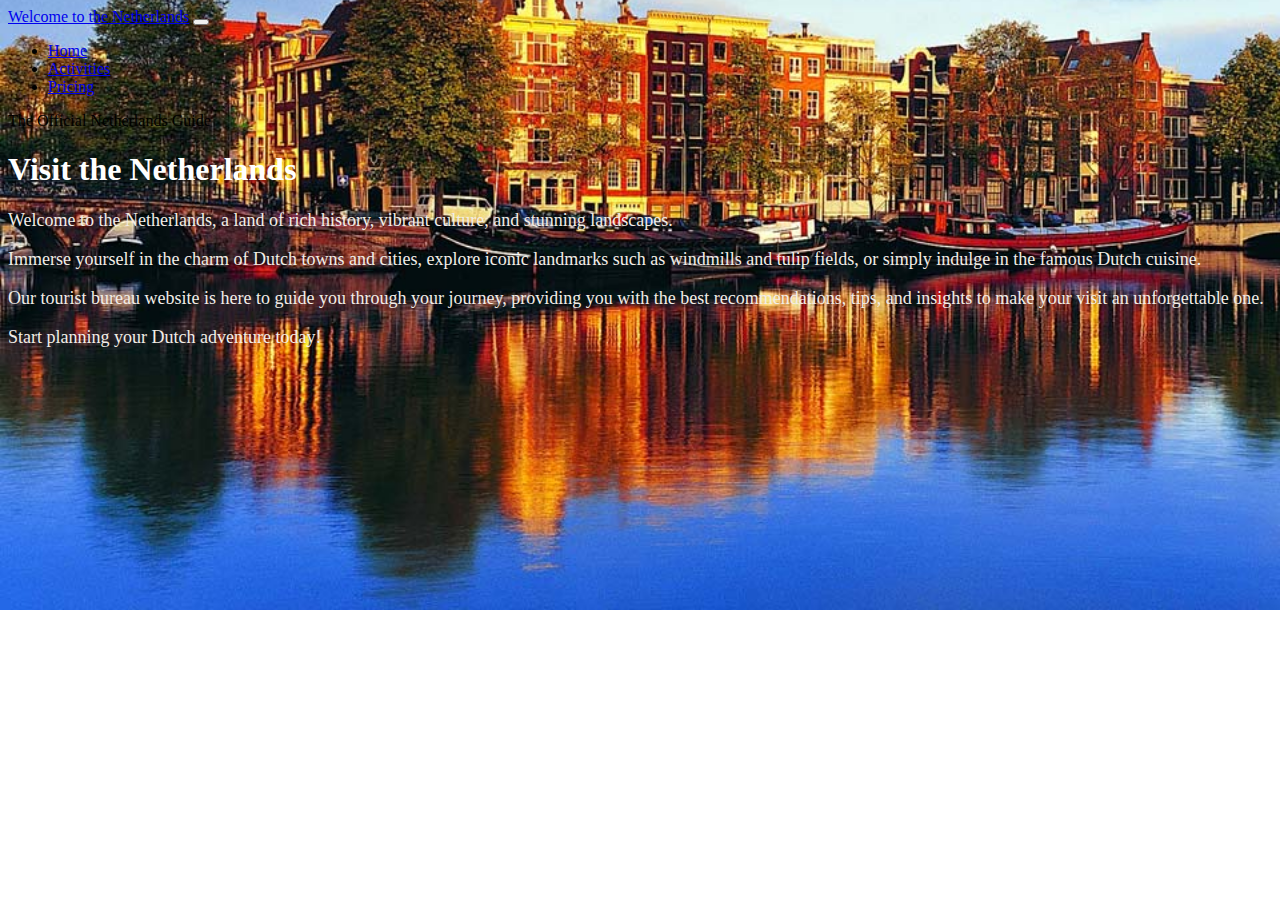
<file: index.html>
<!doctype html>
<html lang="en">
  <head>
    <meta charset="utf-8">
    <meta name="viewport" content="width=device-width, initial-scale=1">
    <title>Netherlands, Things to Do, Events, and Vacation Planning</title>
    <link href="https://cdn.jsdelivr.net/npm/bootstrap@5.3.0-alpha3/dist/css/bootstrap.min.css" rel="stylesheet" integrity="sha384-KK94CHFLLe+nY2dmCWGMq91rCGa5gtU4mk92HdvYe+M/SXH301p5ILy+dN9+nJOZ" crossorigin="anonymous">
    <link rel="stylesheet" type="text/css" href="css/styles.css" media="screen"/>
  </head>
  <style>
    body {background-image:url('images/Netherland.jpg\ Homepage.jpg');  
        background-repeat: no-repeat;
        background-position: center;
        background-size: cover;


        }
        p { 
          color: rgb(242, 237, 231);
          font-size: large;
        }
        h1 {
          color: white;
        }
  </style>
  <body>
    <!---navbar-->
    <nav class="navbar navbar-expand-lg bg-body-tertiary">
        <div class="container-fluid">
          <a class="navbar-brand" href="index.html">Welcome to the Netherlands</a>
          <button class="navbar-toggler" type="button" data-bs-toggle="collapse" data-bs-target="#navbarText" aria-controls="navbarText" aria-expanded="false" aria-label="Toggle navigation">
            <span class="navbar-toggler-icon"></span>
          </button>
          <div class="collapse navbar-collapse" id="navbarText">
            <ul class="navbar-nav me-auto mb-2 mb-lg-0">
              <li class="nav-item">
                <a class="nav-link active" aria-current="page" href="#">Home</a>
              </li>
              <li class="nav-item">
                <a class="nav-link" href="activities.html">Activities</a>
              </li>
              <li class="nav-item">
                <a class="nav-link" href="pricing.html">Pricing</a>
              </li>
            </ul>
            <span class="navbar-text">
              The Official Netherlands Guide 
            </span>
          </div>
        </div>
      </nav>
   <h1>Visit the Netherlands</h1>
   <p>Welcome to the Netherlands, a land of rich history, vibrant culture, and stunning landscapes. </p>
    <p>Immerse yourself in the charm of Dutch towns and cities, explore iconic landmarks such as windmills and tulip fields, or simply indulge in the famous Dutch cuisine. </p>
    <p>Our tourist bureau website is here to guide you through your journey, providing you with the best recommendations, tips, and insights to make your visit an unforgettable one. </p>
    <p>Start planning your Dutch adventure today!</p>

    <script src="https://cdn.jsdelivr.net/npm/bootstrap@5.3.0-alpha3/dist/js/bootstrap.bundle.min.js" integrity="sha384-ENjdO4Dr2bkBIFxQpeoTz1HIcje39Wm4jDKdf19U8gI4ddQ3GYNS7NTKfAdVQSZe" crossorigin="anonymous"></script>
    <script src ="scripts/index.js"></script>

  </body>
</html>
</file>
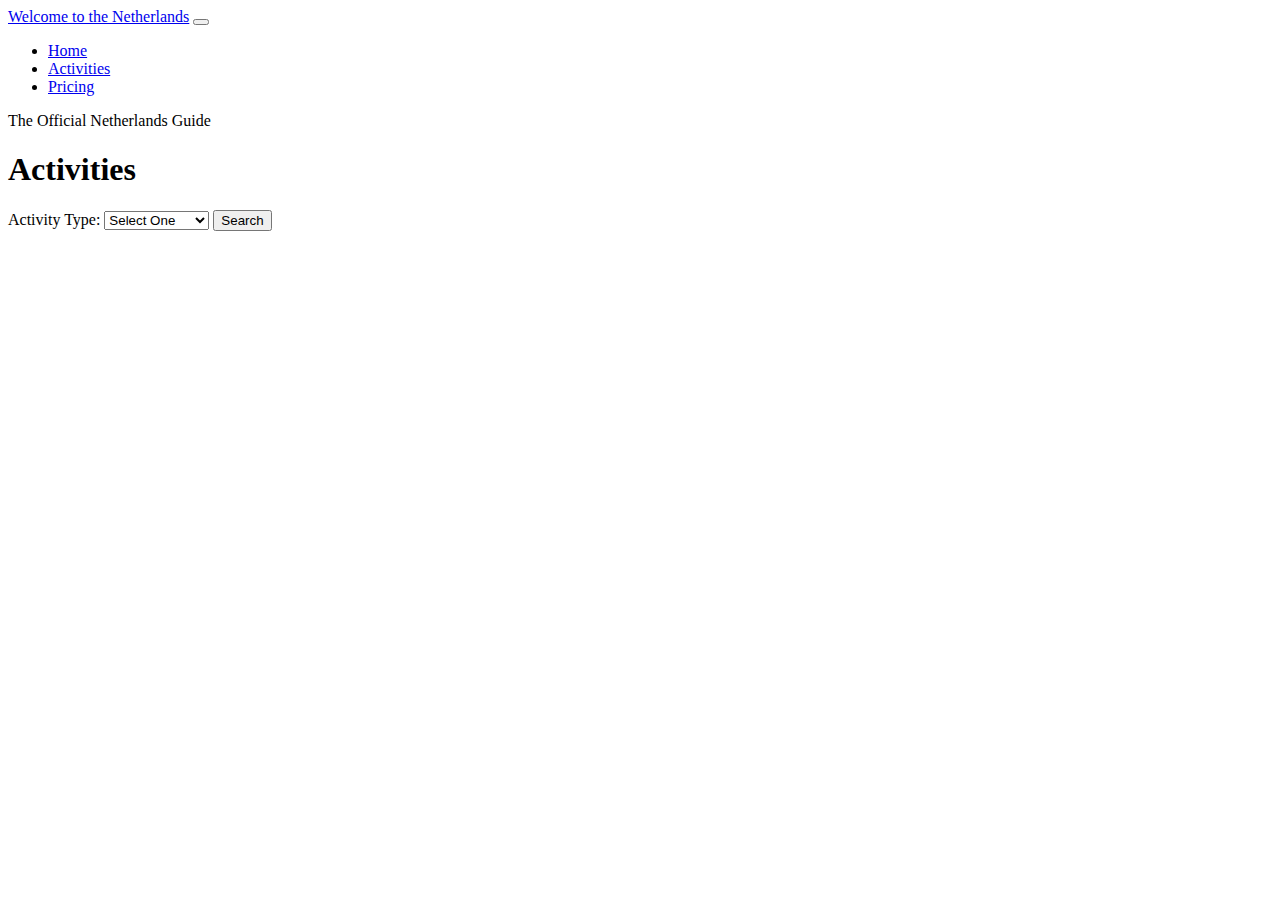
<file: activities.html>
<!doctype html>
<html lang="en">
  <head>
    <meta charset="utf-8">
    <meta name="viewport" content="width=device-width, initial-scale=1">
    <title>Netherworld Activities: Adventures, Wine Tasting, Arts&Crafts </title>
    <link href="https://cdn.jsdelivr.net/npm/bootstrap@5.3.0-alpha3/dist/css/bootstrap.min.css" rel="stylesheet" integrity="sha384-KK94CHFLLe+nY2dmCWGMq91rCGa5gtU4mk92HdvYe+M/SXH301p5ILy+dN9+nJOZ" crossorigin="anonymous">
  </head>
  <body>
    <nav class="navbar navbar-expand-lg bg-body-tertiary">
      <div class="container-fluid">
        <a class="navbar-brand" href="index.html">Welcome to the Netherlands</a>
        <button class="navbar-toggler" type="button" data-bs-toggle="collapse" data-bs-target="#navbarText" aria-controls="navbarText" aria-expanded="false" aria-label="Toggle navigation">
          <span class="navbar-toggler-icon"></span>
        </button>
        <div class="collapse navbar-collapse" id="navbarText">
          <ul class="navbar-nav me-auto mb-2 mb-lg-0">
            <li class="nav-item">
              <a class="nav-link active" aria-current="page" href="index.html">Home</a>
            </li>
            <li class="nav-item">
              <a class="nav-link" href="activities.html">Activities</a>
            </li>
            <li class="nav-item">
              <a class="nav-link" href="pricing.html">Pricing</a>
            </li>
          </ul>
          <span class="navbar-text">
            The Official Netherlands Guide 
          </span>
        </div>
      </div>
    </nav>
    <h1>Activities</h1>
    <div class="activity-search">
      <form>
        <label for="activity-type">Activity Type:</label>
        <select id="activity-type" name="activity-type">
          <option value="" selected disabled>Select One</option>
          <option value="museums">Museums</option>
          <option value="adventures">Adventures</option>
          <option value="Wine_Tastings">Wine Tastings</option>
          <option value="other">Other</option>
          
        </select> 
        <button type="submit">Search</button>
      </form>
    </div>
    
    <div class="activity-details" style="display:none;">
      <h2 id="River Runners: Float Trip"></h2>
      <p id="activity-description"></p>
      <p id="145 FM 103"></p>
      <p id="65.00"></p>
    </div>
    <script src="https://cdn.jsdelivr.net/npm/bootstrap@5.3.0-alpha3/dist/js/bootstrap.bundle.min.js" integrity="sha384-ENjdO4Dr2bkBIFxQpeoTz1HIcje39Wm4jDKdf19U8gI4ddQ3GYNS7NTKfAdVQSZe" crossorigin="anonymous"></script>
    <script src ="scripts/activities.js"></script>
  </body>
</html>
</file>
<file: css/styles.css>
p style { 
    color: azure;
    
}
</file>
